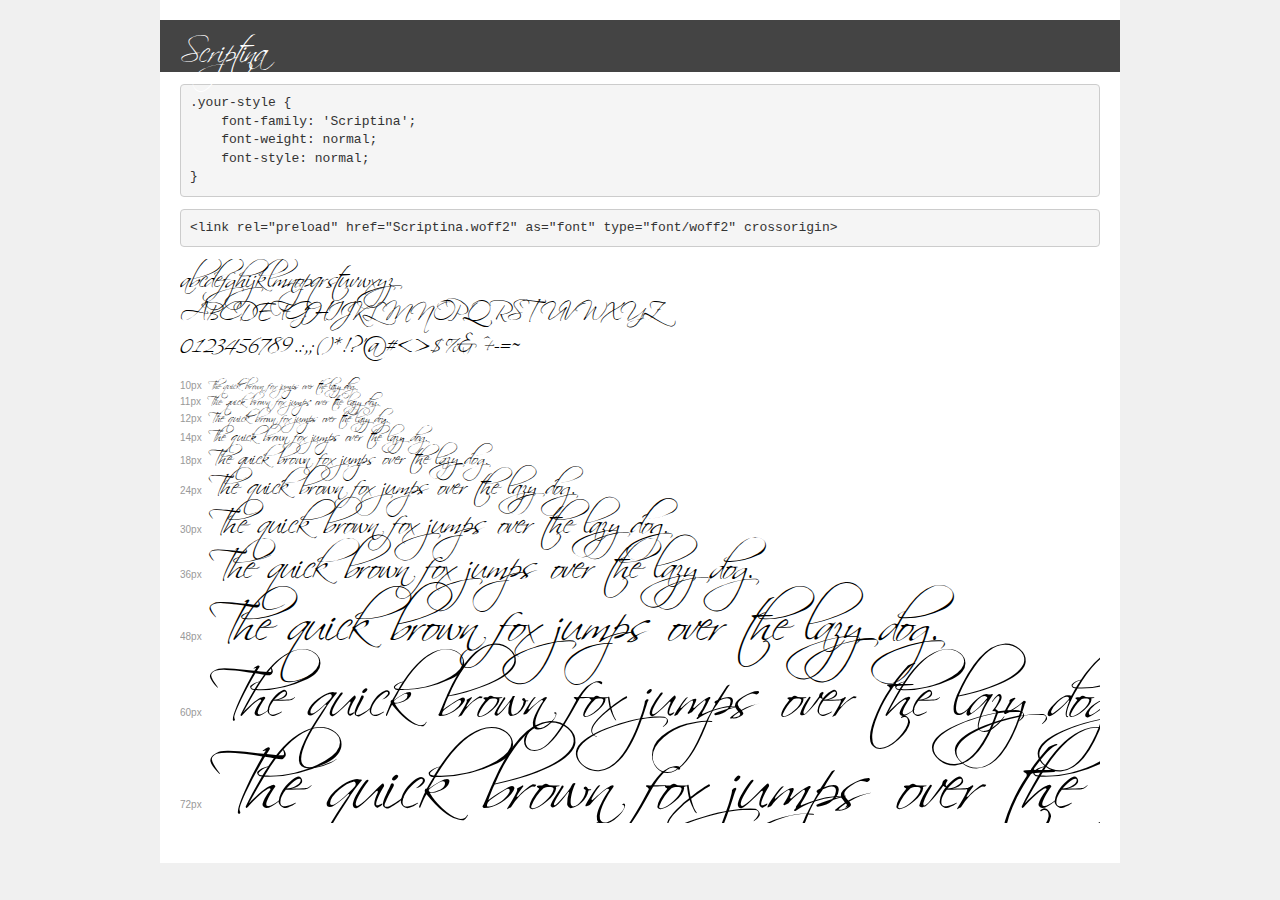
<file: font-style/demo.html>
<!DOCTYPE html>
<html lang="en">
<head>
    <meta charset="utf-8">
    <meta http-equiv="X-UA-Compatible" content="IE=edge">
    <meta name="viewport" content="width=device-width, initial-scale=1">
    <meta name="robots" content="noindex, noarchive">
    <meta name="format-detection" content="telephone=no">
    <title>Transfonter demo</title>
    <link href="stylesheet.css" rel="stylesheet">
    <style>
        /*
        http://meyerweb.com/eric/tools/css/reset/
        v2.0 | 20110126
        License: none (public domain)
        */
        html, body, div, span, applet, object, iframe,
        h1, h2, h3, h4, h5, h6, p, blockquote, pre,
        a, abbr, acronym, address, big, cite, code,
        del, dfn, em, img, ins, kbd, q, s, samp,
        small, strike, strong, sub, sup, tt, var,
        b, u, i, center,
        dl, dt, dd, ol, ul, li,
        fieldset, form, label, legend,
        table, caption, tbody, tfoot, thead, tr, th, td,
        article, aside, canvas, details, embed,
        figure, figcaption, footer, header, hgroup,
        menu, nav, output, ruby, section, summary,
        time, mark, audio, video {
            margin: 0;
            padding: 0;
            border: 0;
            font-size: 100%;
            font: inherit;
            vertical-align: baseline;
        }
        /* HTML5 display-role reset for older browsers */
        article, aside, details, figcaption, figure,
        footer, header, hgroup, menu, nav, section {
            display: block;
        }
        body {
            line-height: 1;
        }
        ol, ul {
            list-style: none;
        }
        blockquote, q {
            quotes: none;
        }
        blockquote:before, blockquote:after,
        q:before, q:after {
            content: '';
            content: none;
        }
        table {
            border-collapse: collapse;
            border-spacing: 0;
        }
        /* demo styles */
        body {
            background: #f0f0f0;
            color: #000;
        }
        .page {
            background: #fff;
            width: 920px;
            margin: 0 auto;
            padding: 20px 20px 0 20px;
            overflow: hidden;
        }
        .font-container {
            overflow-x: auto;
            overflow-y: hidden;
            margin-bottom: 40px;
            line-height: 1.3;
            white-space: nowrap;
            padding-bottom: 5px;
        }
        h1 {
            position: relative;
            background: #444;
            font-size: 32px;
            color: #fff;
            padding: 10px 20px;
            margin: 0 -20px 12px -20px;
        }
        .letters {
            font-size: 25px;
            margin-bottom: 20px;
        }
        .s10:before {
            content: '10px';
        }
        .s11:before {
            content: '11px';
        }
        .s12:before {
            content: '12px';
        }
        .s14:before {
            content: '14px';
        }
        .s18:before {
            content: '18px';
        }
        .s24:before {
            content: '24px';
        }
        .s30:before {
            content: '30px';
        }
        .s36:before {
            content: '36px';
        }
        .s48:before {
            content: '48px';
        }
        .s60:before {
            content: '60px';
        }
        .s72:before {
            content: '72px';
        }
        .s10:before, .s11:before, .s12:before, .s14:before,
        .s18:before, .s24:before, .s30:before, .s36:before,
        .s48:before, .s60:before, .s72:before {
            font-family: Arial, sans-serif;
            font-size: 10px;
            font-weight: normal;
            font-style: normal;
            color: #999;
            padding-right: 6px;
        }
        pre {
            display: block;
            padding: 9px;
            margin: 0 0 12px;
            font-family: Monaco, Menlo, Consolas, "Courier New", monospace;
            font-size: 13px;
            line-height: 1.428571429;
            color: #333;
            font-weight: normal;
            font-style: normal;
            background-color: #f5f5f5;
            border: 1px solid #ccc;
            overflow-x: auto;
            border-radius: 4px;
        }
        /* responsive */
        @media (max-width: 959px) {
            .page {
                width: auto;
                margin: 0;
            }
        }
    </style>
</head>
<body>
<div class="page">
    <div class="demo">
        <h1 style="font-family: 'Scriptina'; font-weight: normal; font-style: normal;">Scriptina</h1>
        <pre title="Usage">.your-style {
    font-family: 'Scriptina';
    font-weight: normal;
    font-style: normal;
}</pre>
        <pre title="Preload (optional)">
&lt;link rel=&quot;preload&quot; href=&quot;Scriptina.woff2&quot; as=&quot;font&quot; type=&quot;font/woff2&quot; crossorigin&gt;</pre>
        <div class="font-container" style="font-family: 'Scriptina'; font-weight: normal; font-style: normal;">
            <p class="letters">
                abcdefghijklmnopqrstuvwxyz<br>
ABCDEFGHIJKLMNOPQRSTUVWXYZ<br>
                0123456789.:,;()*!?'@#&lt;&gt;$%&^+-=~
            </p>
            <p class="s10" style="font-size: 10px;">The quick brown fox jumps over the lazy dog.</p>
            <p class="s11" style="font-size: 11px;">The quick brown fox jumps over the lazy dog.</p>
            <p class="s12" style="font-size: 12px;">The quick brown fox jumps over the lazy dog.</p>
            <p class="s14" style="font-size: 14px;">The quick brown fox jumps over the lazy dog.</p>
            <p class="s18" style="font-size: 18px;">The quick brown fox jumps over the lazy dog.</p>
            <p class="s24" style="font-size: 24px;">The quick brown fox jumps over the lazy dog.</p>
            <p class="s30" style="font-size: 30px;">The quick brown fox jumps over the lazy dog.</p>
            <p class="s36" style="font-size: 36px;">The quick brown fox jumps over the lazy dog.</p>
            <p class="s48" style="font-size: 48px;">The quick brown fox jumps over the lazy dog.</p>
            <p class="s60" style="font-size: 60px;">The quick brown fox jumps over the lazy dog.</p>
            <p class="s72" style="font-size: 72px;">The quick brown fox jumps over the lazy dog.</p>
        </div>
    </div>

</div>
</body>
</html>
</file>
<file: font-style/stylesheet.css>
@font-face {
    font-family: 'Scriptina';
    src: url('Scriptina.eot');
    src: url('Scriptina.eot?#iefix') format('embedded-opentype'),
        url('Scriptina.woff2') format('woff2'),
        url('Scriptina.woff') format('woff'),
        url('Scriptina.ttf') format('truetype'),
        url('Scriptina.svg#Scriptina') format('svg');
    font-weight: normal;
    font-style: normal;
    font-display: swap;
}
</file>
